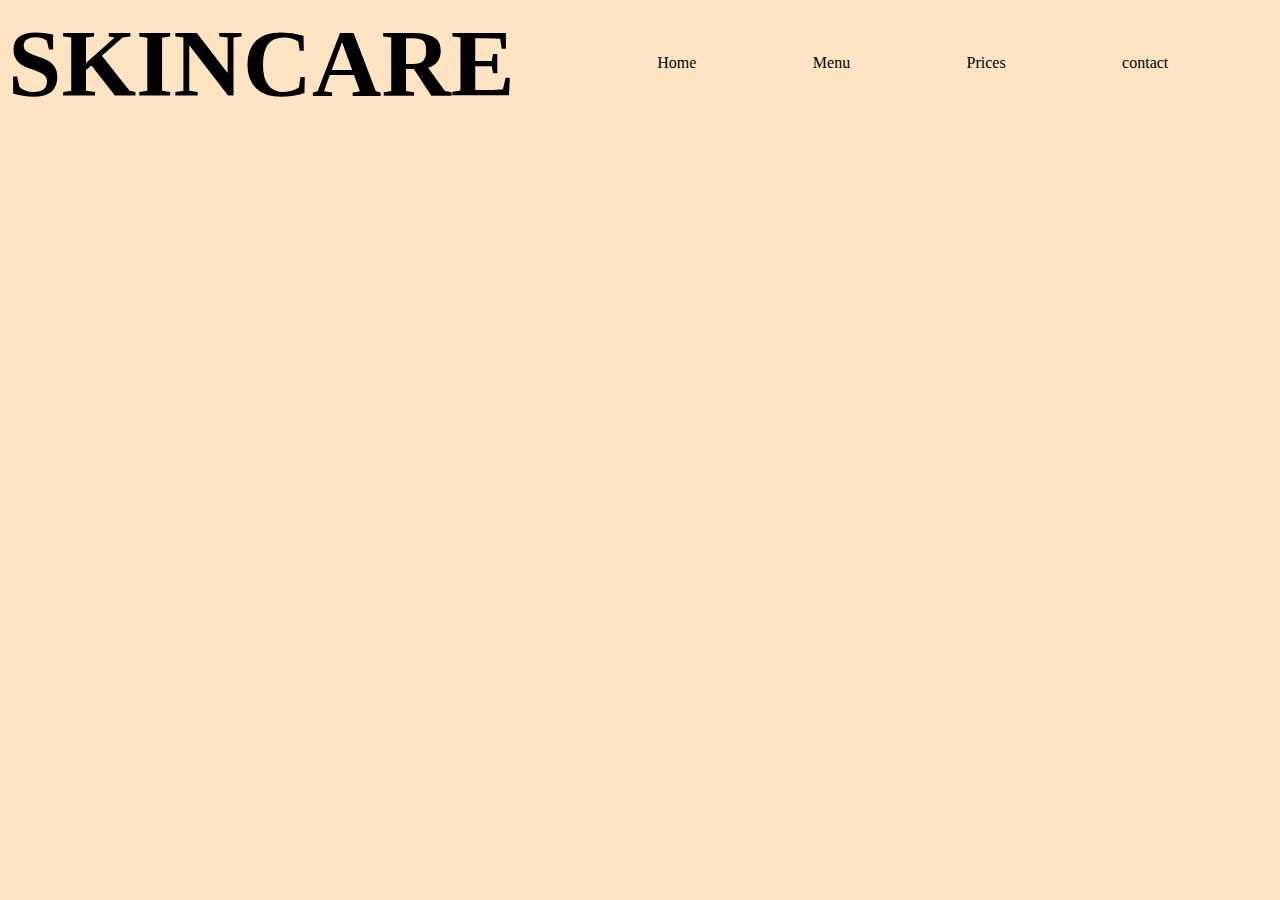
<file: index.html>
<!DOCTYPE html>
<html lang="en">
<head>
    <meta charset="UTF-8">
    <meta http-equiv="X-UA-Compatible" content="IE=edge">
    <meta name="viewport" content="width=device-width, initial-scale=1.0">
    <title>Document</title>
    <link rel="stylesheet" href= assets/css/styles.css>
</head>

<body>
    <header>
        <div class="slogan">
            <h1>SKINCARE</h1>
        </div>
       <nav>
        <ul>
            <li>Home</li>
            <li>Menu</li>
            <Li>Prices</Li>
            <li>contact</li>
        </ul>
       
       </nav> 

    </header>

</body>
</html>
</file>
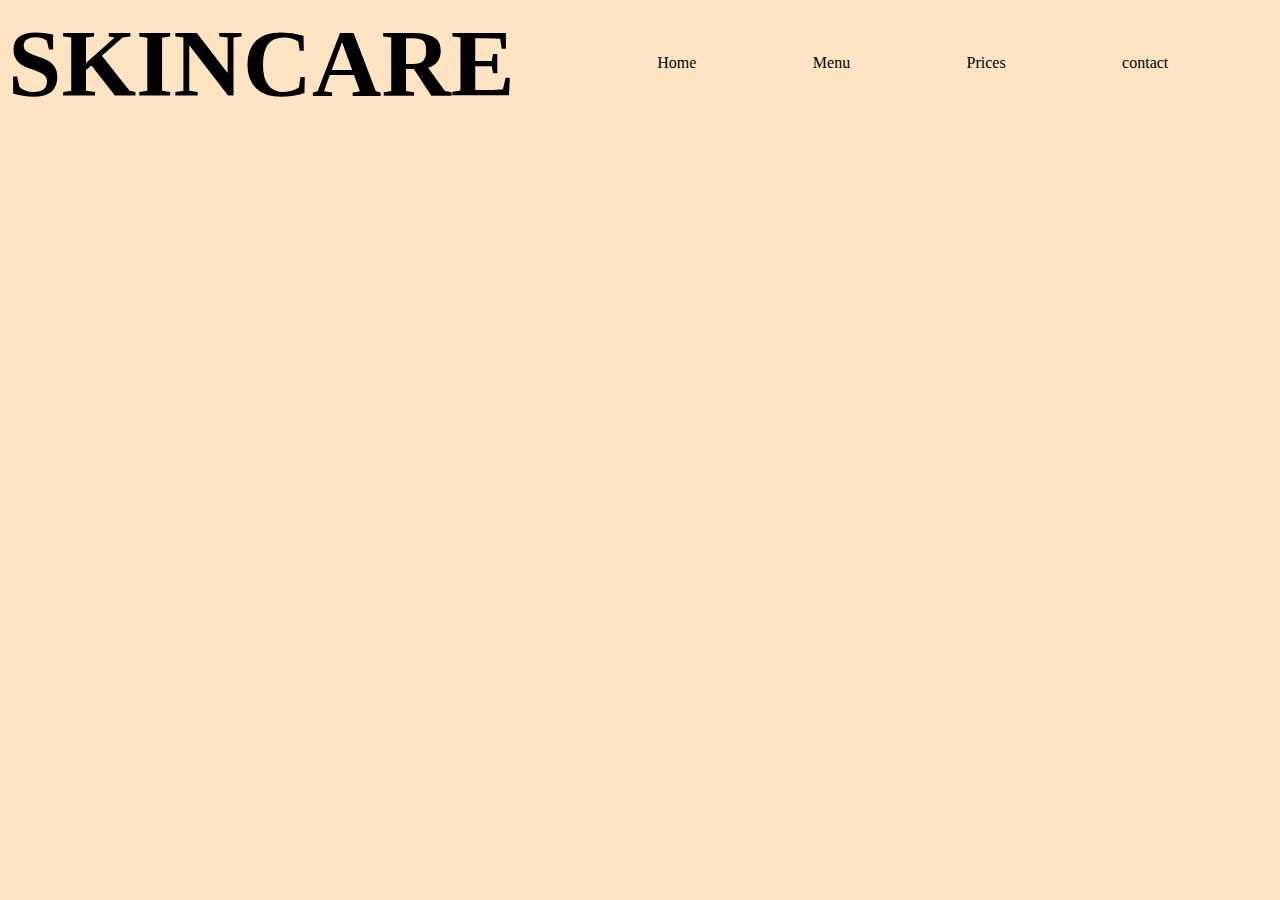
<file: Untitled-2.html>
<!DOCTYPE html>
<html lang="en">
<head>
    <meta charset="UTF-8">
    <meta http-equiv="X-UA-Compatible" content="IE=edge">
    <meta name="viewport" content="width=device-width, initial-scale=1.0">
    <title>Document</title>
    <link rel="stylesheet" href= assets/css/styles.css>
</head>

<body>
    <header>
        <div class="slogan">
            <h1>SKINCARE</h1>
        </div>
       <nav>
        <ul>
            <li>Home</li>
            <li>Menu</li>
            <Li>Prices</Li>
            <li>contact</li>
        </ul>
       
       </nav> 

    </header>

</body>
</html>
</file>
